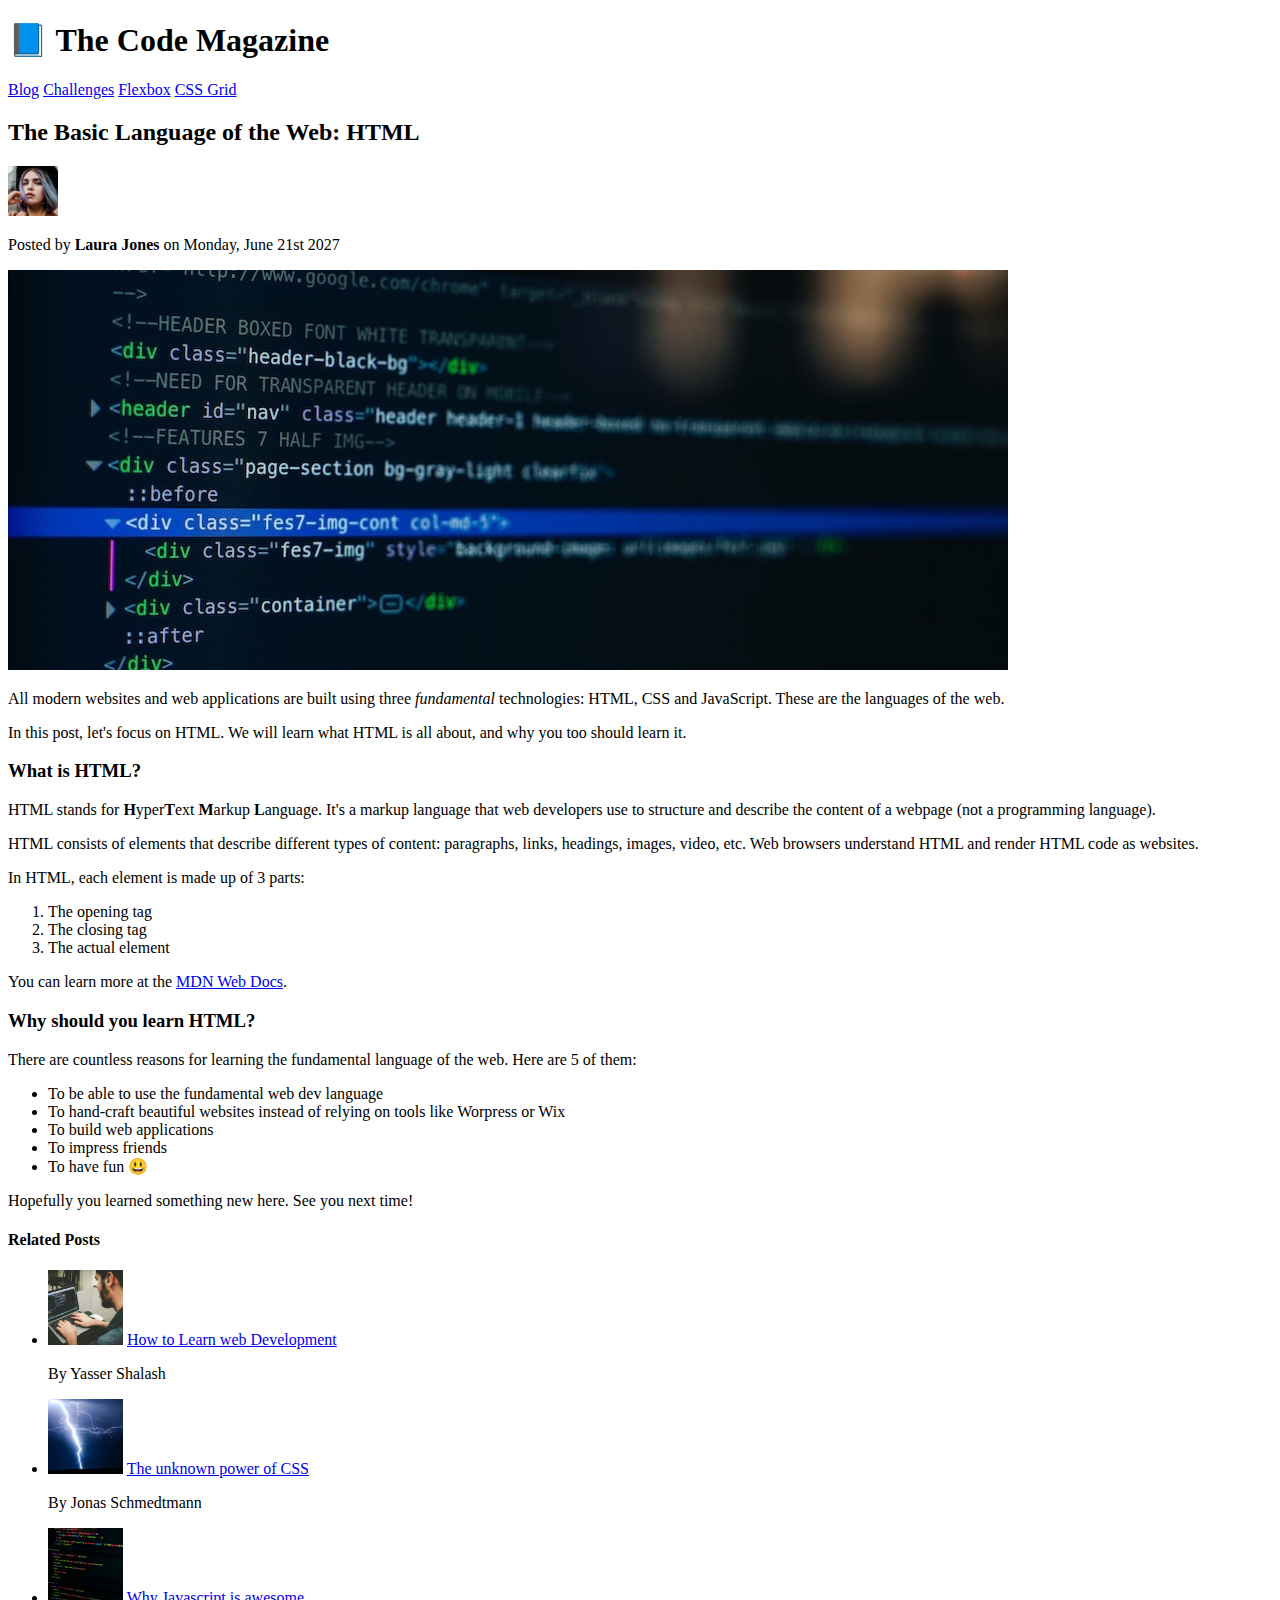
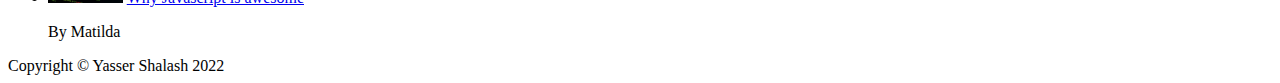
<file: starter/02-HTML-Fundamentals/index.html>
<!DOCTYPE html>
<html lang="en">
  <head>
    <meta charset="UTF-8" />
    <meta http-equiv="X-UA-Compatible" content="IE=edge" />
    <meta name="viewport" content="width=device-width, initial-scale=1.0" />
    <title>The basic language of the web</title>
  </head>
  <body>
    <header>
      <h1>📘 The Code Magazine</h1>
      <nav>
        <a href="blog.html">Blog</a>
        <a href="#">Challenges</a>
        <a href="#">Flexbox</a>
        <a href="#">CSS Grid</a>
      </nav>
    </header>

    <article>
      <header>
        <h2>The Basic Language of the Web: HTML</h2>
        <img src="img/laura-jones.jpg" alt="avatar" width="50" height="50" />
        <p>Posted by <strong>Laura Jones</strong> on Monday, June 21st 2027</p>
        <img src="img/post-img.jpg" alt="postImage" />
      </header>

      <p>
        All modern websites and web applications are built using three
        <em>fundamental</em>
        technologies: HTML, CSS and JavaScript. These are the languages of the
        web.
      </p>
      <p>
        In this post, let's focus on HTML. We will learn what HTML is all about,
        and why you too should learn it.
      </p>
      <h3>What is HTML?</h3>
      <p>
        HTML stands for <strong>H</strong>yper<strong>T</strong>ext
        <strong>M</strong>arkup <strong>L</strong>anguage. It's a markup
        language that web developers use to structure and describe the content
        of a webpage (not a programming language).
      </p>
      <p>
        HTML consists of elements that describe different types of content:
        paragraphs, links, headings, images, video, etc. Web browsers understand
        HTML and render HTML code as websites.
      </p>
      <p>In HTML, each element is made up of 3 parts:</p>
      <ol>
        <li>The opening tag</li>
        <li>The closing tag</li>
        <li>The actual element</li>
      </ol>
      <p>
        You can learn more at the
        <a href="http://developer.mozilla.org" target="_blank">MDN Web Docs</a>.
      </p>
      <h3>Why should you learn HTML?</h3>
      <p>
        There are countless reasons for learning the fundamental language of the
        web. Here are 5 of them:
      </p>
      <ul>
        <li>To be able to use the fundamental web dev language</li>
        <li>
          To hand-craft beautiful websites instead of relying on tools like
          Worpress or Wix
        </li>
        <li>To build web applications</li>
        <li>To impress friends</li>
        <li>To have fun 😃</li>
      </ul>
      <p>Hopefully you learned something new here. See you next time!</p>
    </article>
    <aside>
      <h4>Related Posts</h4>
      <ul>
        <li>
          <img
            src="img/related-1.jpg"
            alt="related photo 1"
            width="75"
            height="75"
          />
          <a href="#">How to Learn web Development</a>
          <p>By Yasser Shalash</p>
        </li>
        <li>
          <img
            src="img/related-2.jpg"
            alt="related photo 1"
            width="75"
            height="75"
          />
          <a href="#">The unknown power of CSS</a>
          <p>By Jonas Schmedtmann</p>
        </li>
        <li>
          <img
            src="img/related-3.jpg"
            alt="related photo 1"
            width="75"
            height="75"
          />
          <a href="#">Why Javascript is awesome</a>
          <p>By Matilda</p>
        </li>
      </ul>
    </aside>
    <footer>Copyright &copy; Yasser Shalash 2022</footer>
  </body>
</html>
</file>
